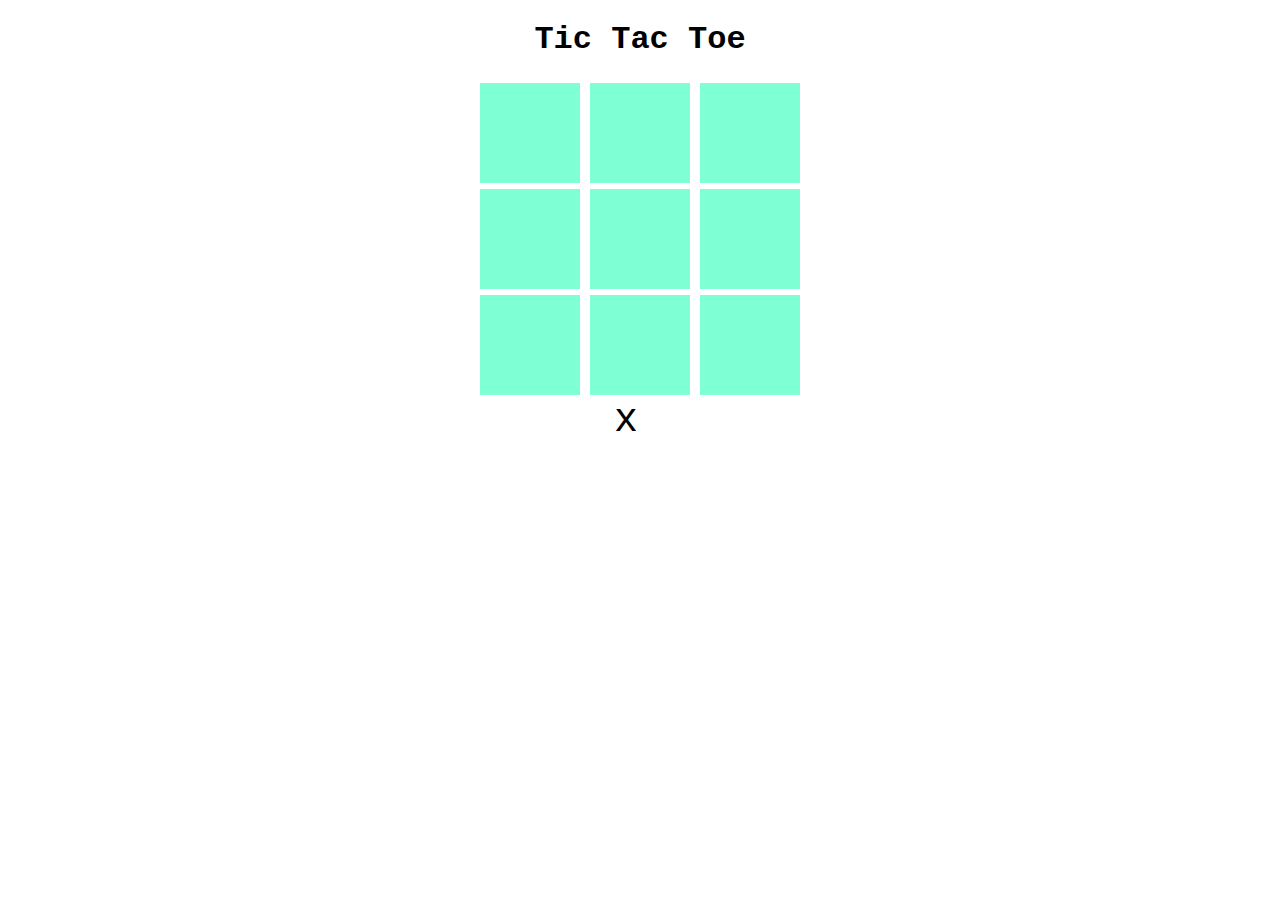
<file: index.html>
<!DOCTYPE html>
<html lang="en">
<head>
    <meta charset="UTF-8">
    <meta http-equiv="X-UA-Compatible" content="IE=edge">
    <meta name="viewport" content="width=device-width, initial-scale=1.0">
    <link rel="stylesheet" href="style.css">
    <title>Document</title>
</head>
<body>
    <h1>Tic Tac Toe</h1>
    <div id="gameBoard">
        <div id="row1" class="row">
            <div id='row1tile1' class='tile'></div>
            <div id='row1tile2' class='tile'></div>
            <div id='row1tile3' class='tile'></div>
        </div>
        <div id="row2" class="row">
            <div id='row2tile1' class='tile'></div>
            <div id='row2tile2' class='tile'></div>
            <div id='row2tile3' class='tile'></div>
        </div>
        <div id="row3" class="row">
            <div id='row3tile1' class='tile'></div>
            <div id='row3tile2' class='tile'></div>
            <div id='row3tile3' class='tile'></div>
        </div>
    </div>
    <p id="turnx">x</p>
    <p id="turno">o</p>
    <p id="winnermessage"></p>
    
    <script src="index.js"></script>
</body>
</html>
</file>
<file: style.css>
body {
    text-align: center;
}
p, h1 {
    font-family: 'Courier New', Courier, monospace;
}

.tile {
    background-color: aquamarine;
    position: relative;
    margin: 3px;
    width: 100px;
    height: 100px;
    display: inline-block;
    justify-content: center;
    vertical-align:middle;
     
}

.tile p {
  position: absolute;
left: 50%;
top: 50%;
transform: translate(-50%, -50%);
padding: 0;
margin: 0;
font-size: 90px; 
}

#turnx, #turno {
    font-size: 40px;
    display: inline;
}

#winnermessage {
    font-size: 40px;
}
</file>
